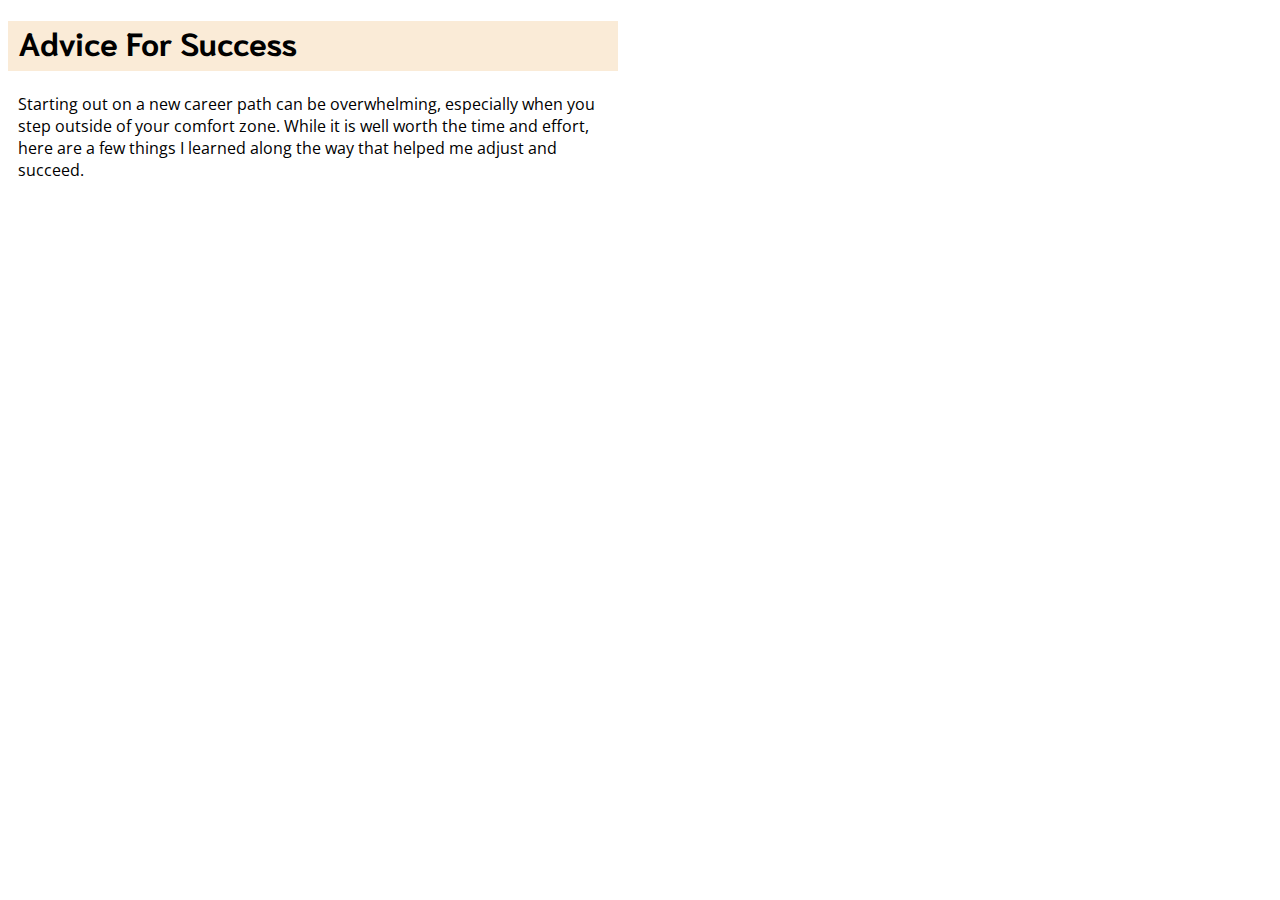
<file: advice/sarahbresee-advice.html>
<!doctype html>
<html>
<head>
	<meta charset="utf-8">
	<link rel="stylesheet" type="text/css" href="../css/sarahbresee-advice.css">
	<link href="https://fonts.googleapis.com/css?family=Niramit|Open+Sans" rel="stylesheet">
	<title>Advice For Newbies</title>
</head>

<body class="advice">
	<header>
		<h1>Advice For Success</h1>
		<p class="intro">
			Starting out on a new career path can be overwhelming, especially when you step outside of your comfort zone. While it is well worth the time and effort, here are a few things I learned along the way that helped me adjust and succeed.
		</p>
	</header>
	
</body>
</html>
</file>
<file: css/sarahbresee-advice.css>
@charset "utf-8";

/* font-family: 'Open Sans', sans-serif;
font-family: 'Niramit', sans-serif;  */

body {
	width: 1200px;
}

header h1 {
	font-family: 'Niramit', sans-serif;
	width: 600px;
	height: 50px;
	background-color: antiquewhite;
	padding-left: 10px;
}

.intro {
	width: 600px;
	font-family: 'Open Sans', sans-serif;
	padding-left: 10px;
}
</file>
